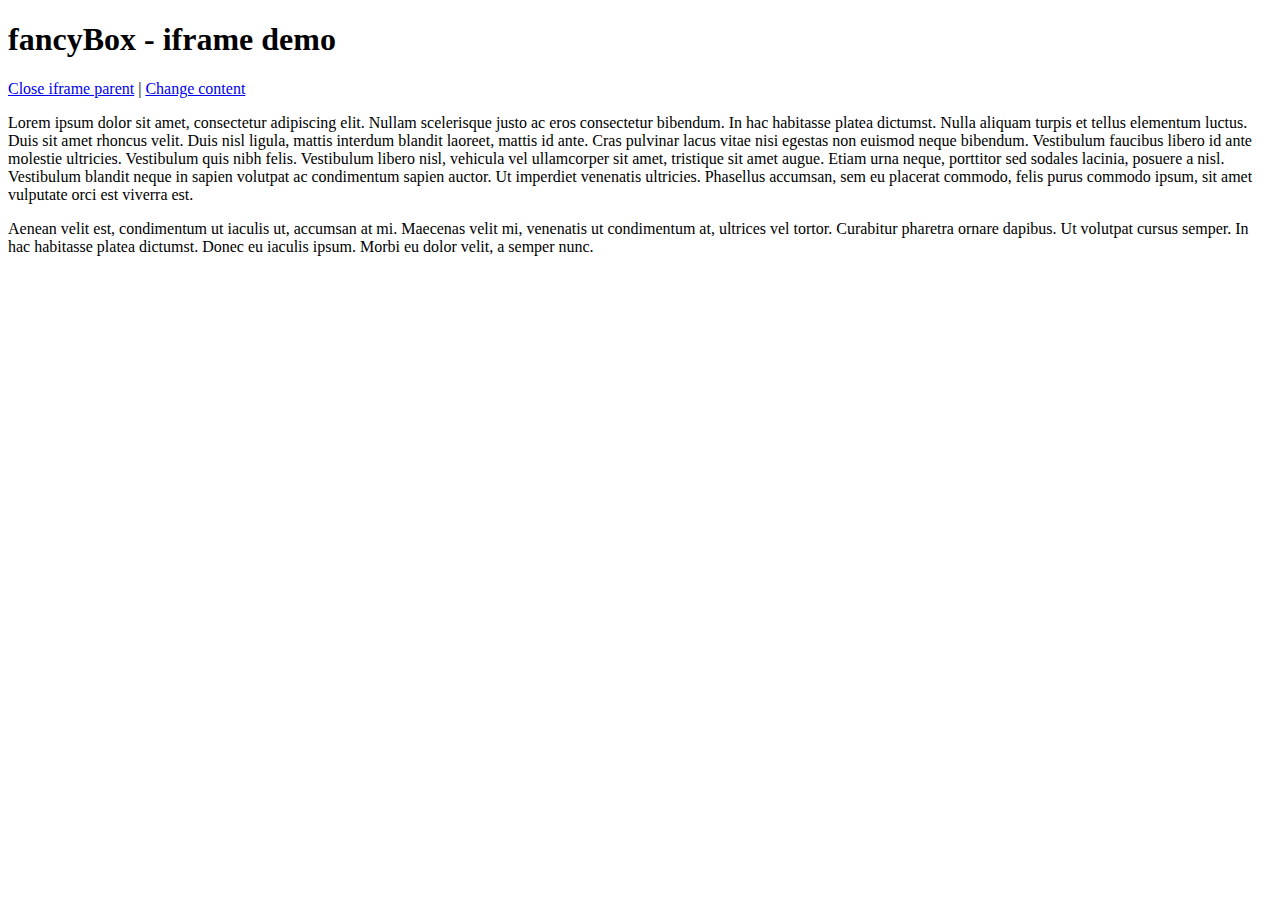
<file: assets/Fancybox/demo/iframe.html>
<!DOCTYPE html>
<html>
<head>
	<title>fancyBox - iframe demo</title>
	<meta http-equiv="Content-Type" content="text/html; charset=UTF-8" />
</head>
<body>
	<h1>fancyBox - iframe demo</h1>

	<p>
		<a href="javascript:parent.jQuery.fancybox.close();">Close iframe parent</a>

		|

		<a href="javascript:parent.jQuery.fancybox.open({href : '1_b.jpg', title : 'My title'});">Change content</a>
	</p>

	<p>
		Lorem ipsum dolor sit amet, consectetur adipiscing elit. Nullam scelerisque justo ac eros consectetur bibendum. In hac habitasse platea dictumst. Nulla aliquam turpis et tellus elementum luctus. Duis sit amet rhoncus velit. Duis nisl ligula, mattis interdum blandit laoreet, mattis id ante. Cras pulvinar lacus vitae nisi egestas non euismod neque bibendum. Vestibulum faucibus libero id ante molestie ultricies. Vestibulum quis nibh felis. Vestibulum libero nisl, vehicula vel ullamcorper sit amet, tristique sit amet augue. Etiam urna neque, porttitor sed sodales lacinia, posuere a nisl. Vestibulum blandit neque in sapien volutpat ac condimentum sapien auctor. Ut imperdiet venenatis ultricies. Phasellus accumsan, sem eu placerat commodo, felis purus commodo ipsum, sit amet vulputate orci est viverra est.
	</p>

	<p>
		Aenean velit est, condimentum ut iaculis ut, accumsan at mi. Maecenas velit mi, venenatis ut condimentum at, ultrices vel tortor. Curabitur pharetra ornare dapibus. Ut volutpat cursus semper. In hac habitasse platea dictumst. Donec eu iaculis ipsum. Morbi eu dolor velit, a semper nunc.
	</p>
</body>
</html>
</file>
